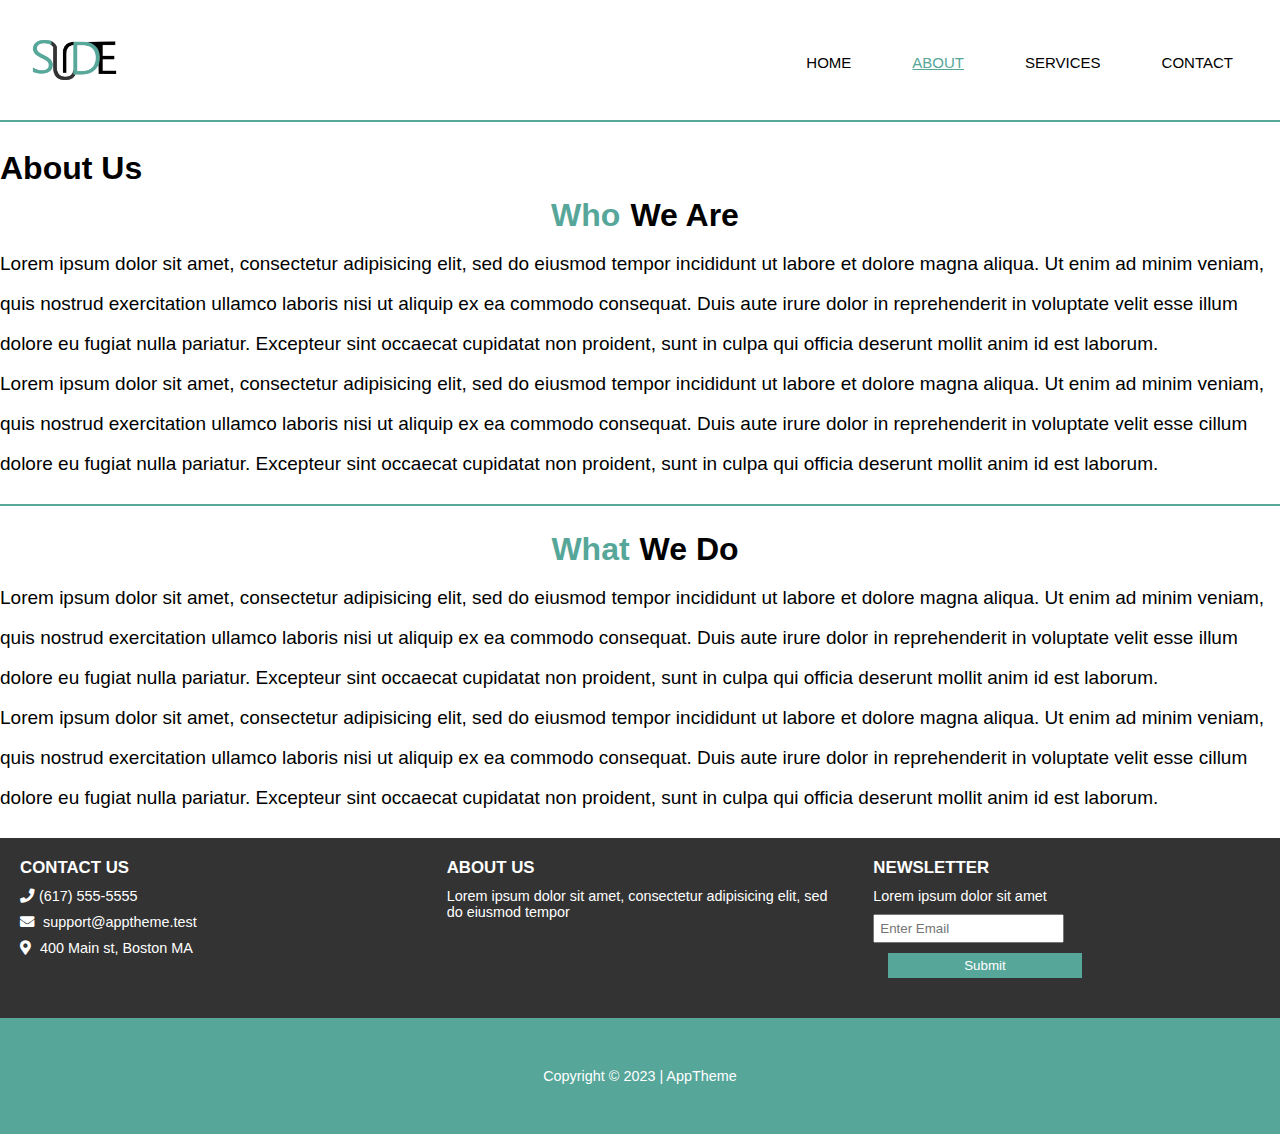
<file: about.html>
<!DOCTYPE html>
<html lang="en">
<head>
  <meta charset="UTF-8">
  <title></title>
  <link rel="stylesheet" href="css/style.css">
  <meta name="description" content="">

  <meta property="og:title" content="">
  <meta property="og:type" content="">
  <meta property="og:url" content="">
  <meta property="og:image" content="">

  <link rel="stylesheet" href="https://cdnjs.cloudflare.com/ajax/libs/font-awesome/5.15.3/css/all.min.css">


  <link rel="manifest" href="site.webmanifest">
  <meta name="theme-color" content="#fafafa">
</head>
<body>


<!-- ======= Header ======= -->
<header id="header" class="fixed-top  header-transparent ">
  <div class="container d-flex align-items-center justify-content-between">

    <img src="img/logo.png">

    <nav id="navbar" class="navbar">
      <ul>
        <li><a class="nav-link " href="index.html">HOME</a></li>
        <li><a class="nav-link active " href="about.html">ABOUT</a></li>
        <li><a class="nav-link " href="services.html">SERVICES</a></li>
        <li><a class="nav-link " href="contact.html">CONTACT</a></li>

      </ul>
      <i class="bi bi-list mobile-nav-toggle"></i>
    </nav><!-- .navbar -->

  </div>
</header><!-- End Header -->


<div>
  <h1 style="padding-top:150px;">About Us</h1>
  <div class="name">

    <h1 style="text-align: center; padding:10px; color:#56a699">Who</h1>
    <h1 style="text-align: center;"> We Are</h1>
  </div>
  <p style="line-height: 40px; font-size: 19px;">Lorem ipsum dolor sit amet, consectetur adipisicing elit, sed do
    eiusmod tempor incididunt ut labore et dolore
    magna aliqua. Ut enim ad minim veniam, quis nostrud exercitation ullamco laboris nisi ut
    aliquip ex ea commodo consequat. Duis aute irure dolor in reprehenderit in voluptate velit esse illum dolore eu
    fugiat nulla pariatur. Excepteur sint occaecat cupidatat non proident, sunt in culpa qui
    officia deserunt mollit anim id est laborum.</p>
  <p style="line-height: 40px; font-size: 19px; padding-bottom: 20px; border-bottom: 2px solid #56a699;">
    Lorem ipsum dolor sit amet, consectetur adipisicing elit, sed do eiusmod tempor incididunt ut labore et dolore
    magna aliqua. Ut enim ad minim veniam, quis nostrud exercitation ullamco laboris nisi ut
    aliquip ex ea commodo consequat. Duis aute irure dolor in reprehenderit in voluptate velit esse cillum dolore eu
    fugiat nulla pariatur. Excepteur sint occaecat cupidatat non proident, sunt in culpa qui
    officia deserunt mollit anim id est laborum.
  </p>
</div>

<div class="name" style="padding-top: 15px;">

  <h1 style="text-align: center; padding:10px; color:#56a699">What</h1>
  <h1 style="text-align: center;"> We Do</h1>
</div>
<p style="line-height: 40px; font-size: 19px;">Lorem ipsum dolor sit amet, consectetur adipisicing elit, sed do eiusmod
  tempor incididunt ut labore et dolore
  magna aliqua. Ut enim ad minim veniam, quis nostrud exercitation ullamco laboris nisi ut
  aliquip ex ea commodo consequat. Duis aute irure dolor in reprehenderit in voluptate velit esse illum dolore eu
  fugiat nulla pariatur. Excepteur sint occaecat cupidatat non proident, sunt in culpa qui
  officia deserunt mollit anim id est laborum.</p>
<p style="line-height: 40px; font-size: 19px; padding-bottom: 20px;">
  Lorem ipsum dolor sit amet, consectetur adipisicing elit, sed do eiusmod tempor incididunt ut labore et dolore
  magna aliqua. Ut enim ad minim veniam, quis nostrud exercitation ullamco laboris nisi ut
  aliquip ex ea commodo consequat. Duis aute irure dolor in reprehenderit in voluptate velit esse cillum dolore eu
  fugiat nulla pariatur. Excepteur sint occaecat cupidatat non proident, sunt in culpa qui
  officia deserunt mollit anim id est laborum.
</p>
</div>


<div class="footer">
  <div class="footer-section contact-us">
    <h3>CONTACT US</h3>
    <p><i class="fas fa-phone" style="color: #ffffff;"></i>(617) 555-5555</p>
    <p><i class="fas fa-envelope" style="color: #ffffff;"></i> support@apptheme.test</p>
    <p><i class="fas fa-map-marker-alt" style="color: #ffffff;"></i> 400 Main st, Boston MA</p>
  </div>

  <div class="footer-section about-us">
    <h3>ABOUT US</h3>
    <p>Lorem ipsum dolor sit amet, consectetur adipisicing elit, sed do eiusmod tempor</p>
  </div>

  <div class="footer-section newsletter">
    <h3>NEWSLETTER</h3>
    <p>Lorem ipsum dolor sit amet</p>
    <form action="">
      <input type="email" placeholder="Enter Email" required>
      <button type="submit">Submit</button>
    </form>
  </div>

  <div class="footer-bottom">
    <p>Copyright &copy; 2023 | AppTheme</p>
  </div>
</div>


</body>
</html>
</file>
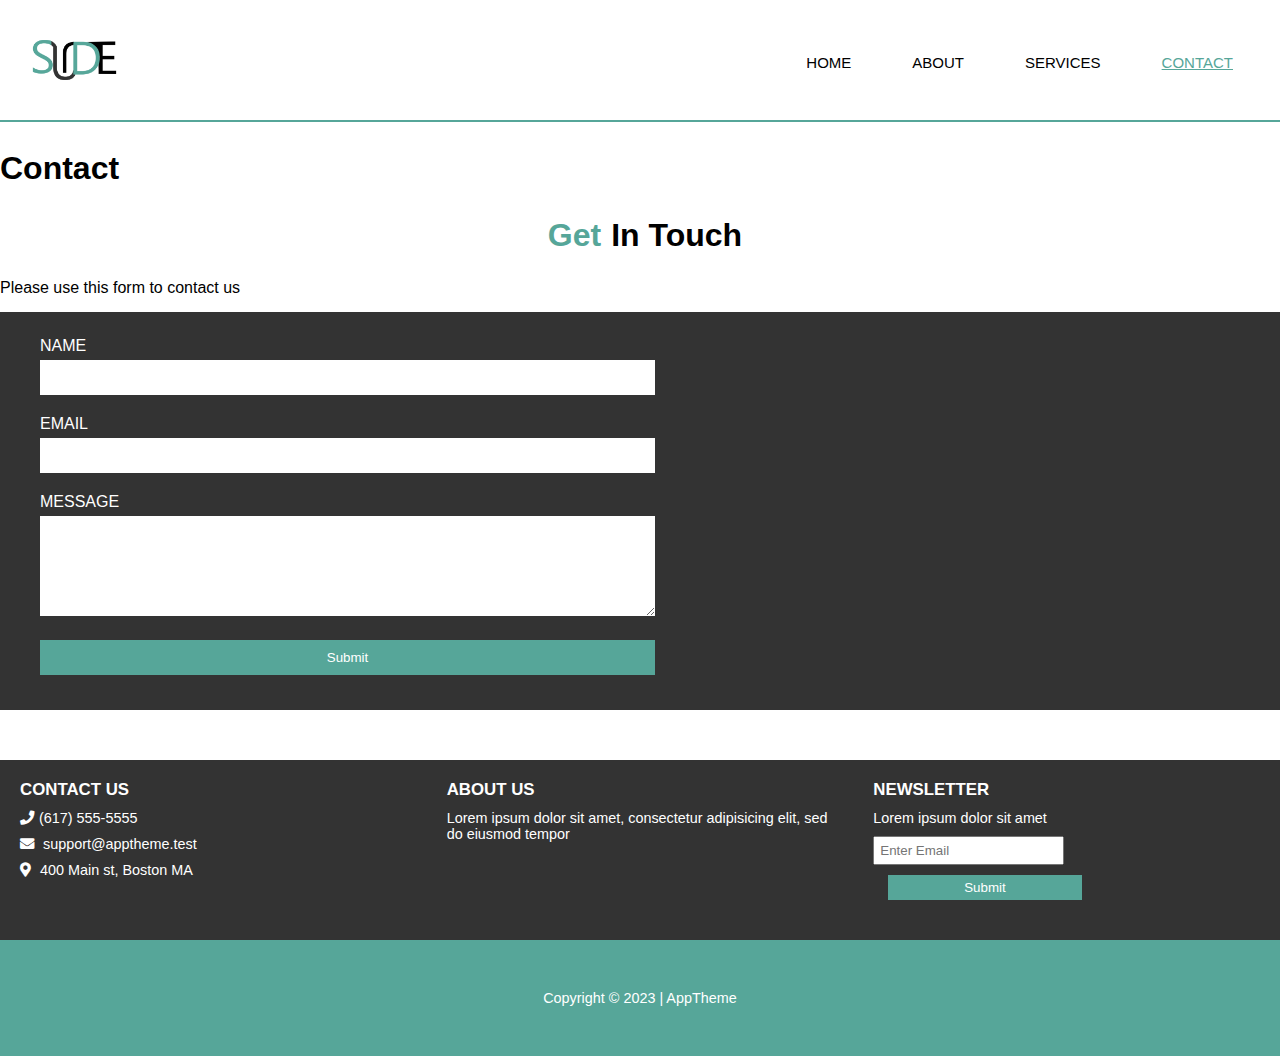
<file: contact.html>
<!DOCTYPE html>
<html lang="en">
<head>
  <meta charset="UTF-8">
  <title></title>
  <link rel="stylesheet" href="css/style.css">
  <meta name="description" content="">

  <meta property="og:title" content="">
  <meta property="og:type" content="">
  <meta property="og:url" content="">
  <meta property="og:image" content="">

  <link rel="stylesheet" href="https://cdnjs.cloudflare.com/ajax/libs/font-awesome/5.15.3/css/all.min.css">


  <link rel="manifest" href="site.webmanifest">
  <meta name="theme-color" content="#fafafa">
</head>
<body>

<!-- ======= Header ======= -->
<header id="header" class="fixed-top  header-transparent ">
  <div class="container d-flex align-items-center justify-content-between">

    <img src="img/logo.png">


    <nav id="navbar" class="navbar">
      <ul>
        <li><a class="nav-link " href="index.html">HOME</a></li>
        <li><a class="nav-link " href="about.html">ABOUT</a></li>
        <li><a class="nav-link " href="services.html">SERVICES</a></li>
        <li><a class="nav-link active" href="contact.html">CONTACT</a></li>

      </ul>
      <i class="bi bi-list mobile-nav-toggle"></i>
    </nav><!-- .navbar -->

  </div>
</header><!-- End Header -->

<div>
  <h1 style="padding-top:150px;">Contact</h1>
  <div class="name" style="margin-top:20px; margin-bottom:15px;">
    <h1 style="text-align: center; padding:10px; color:#56a699">Get</h1>
    <h1 style="text-align: center;"> In Touch</h1>
  </div>

</div>


<p style="margin-bottom:15px;">Please use this form to contact us</p>
<div class="contact-form-container">
  <form method="post">
    <div class="form-group">
      <label for="name" style="margin-left: 15px; color:white">NAME</label>
      <input type="text" id="name" name="name" required>
    </div>
    <div class="form-group">
      <label for="email" style="margin-left: 15px; color:white">EMAIL</label>
      <input type="email" id="email" name="email" required>
    </div>
    <div class="form-group">
      <label for="message" style="margin-left: 15px; color:white">MESSAGE</label>
      <textarea id="message" name="message" required></textarea>
    </div>
    <button type="submit">Submit</button>
  </form>
</div>


<div class="footer" style="margin-top: 50px;">
  <div class="footer-section contact-us">
    <h3>CONTACT US</h3>
    <p><i class="fas fa-phone" style="color: #ffffff;"></i>(617) 555-5555</p>
    <p><i class="fas fa-envelope" style="color: #ffffff;"></i> support@apptheme.test</p>
    <p><i class="fas fa-map-marker-alt" style="color: #ffffff;"></i> 400 Main st, Boston MA</p>
  </div>

  <div class="footer-section about-us">
    <h3>ABOUT US</h3>
    <p>Lorem ipsum dolor sit amet, consectetur adipisicing elit, sed do eiusmod tempor</p>
  </div>

  <div class="footer-section newsletter">
    <h3>NEWSLETTER</h3>
    <p>Lorem ipsum dolor sit amet</p>
    <form action="">
      <input type="email" placeholder="Enter Email" required>
      <button type="submit">Submit</button>
    </form>
  </div>

  <div class="footer-bottom">
    <p>Copyright &copy; 2023 | AppTheme</p>
  </div>
</div>

</body>
</html>
</file>
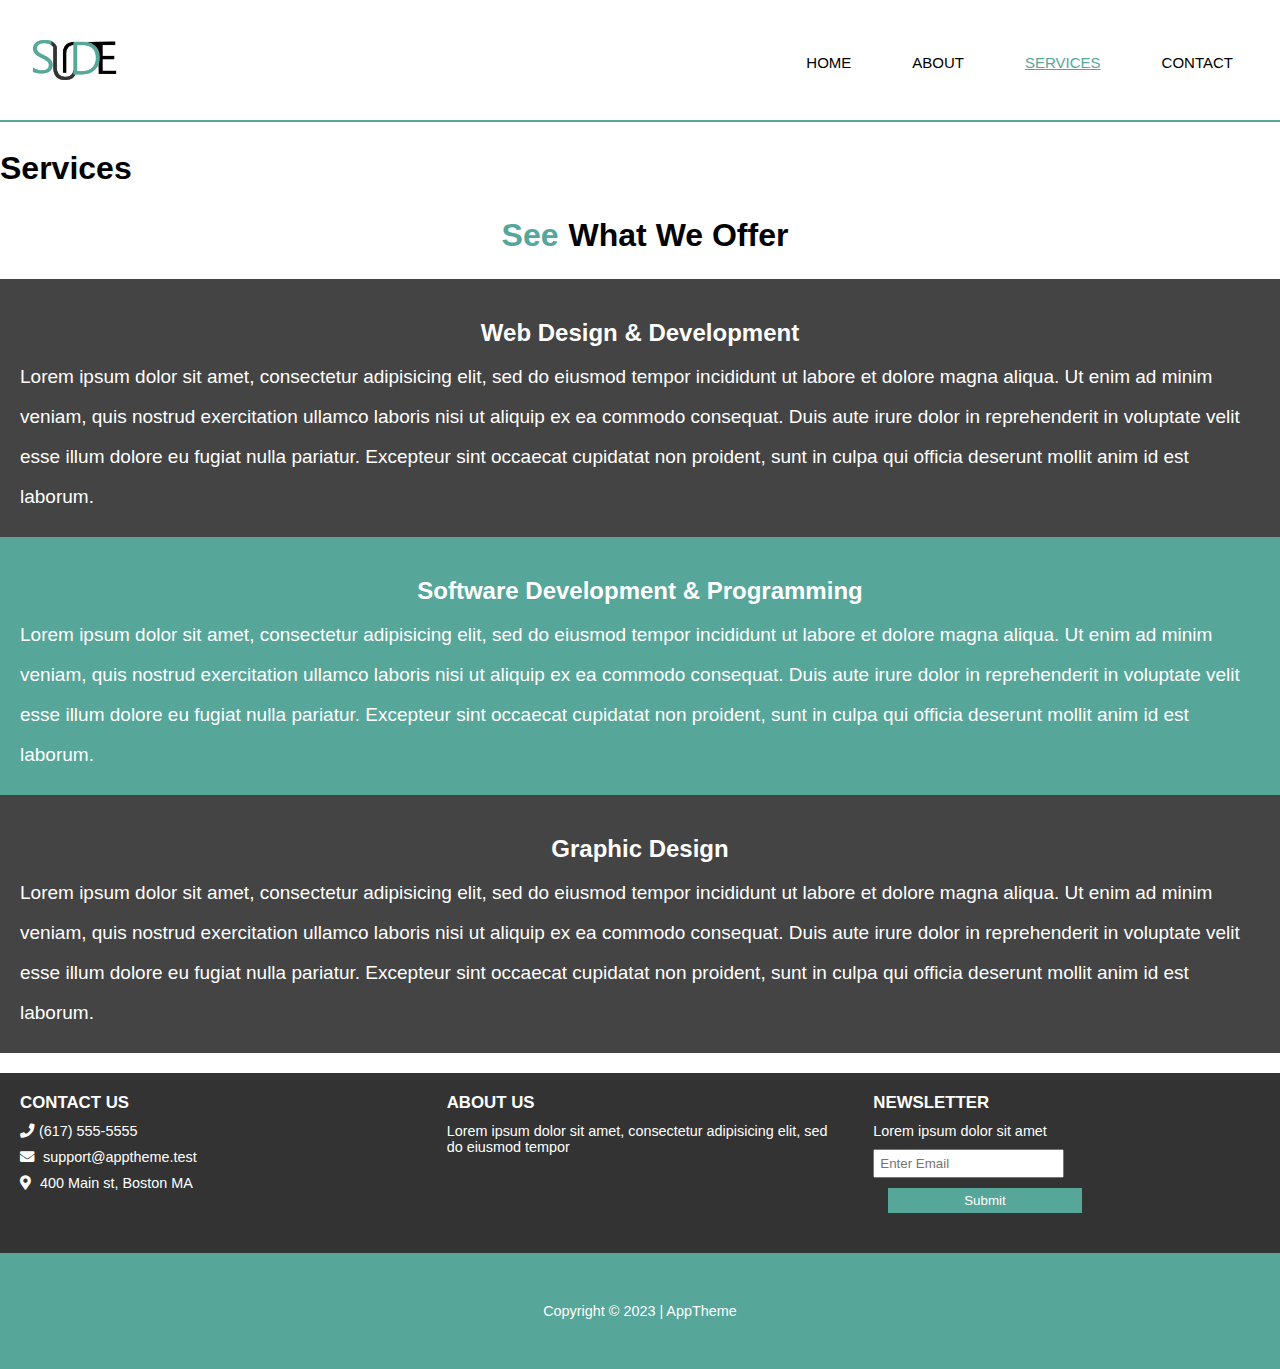
<file: services.html>
<!DOCTYPE html>
<html lang="en">
<head>
  <meta charset="UTF-8">
  <title></title>
  <link rel="stylesheet" href="css/style.css">
  <meta name="description" content="">

  <meta property="og:title" content="">
  <meta property="og:type" content="">
  <meta property="og:url" content="">
  <meta property="og:image" content="">

  <link rel="stylesheet" href="https://cdnjs.cloudflare.com/ajax/libs/font-awesome/5.15.3/css/all.min.css">


  <link rel="manifest" href="site.webmanifest">
  <meta name="theme-color" content="#fafafa">
</head>
<body>

<!-- ======= Header ======= -->
<header id="header" class="fixed-top  header-transparent ">
  <div class="container d-flex align-items-center justify-content-between">

    <img src="img/logo.png">


    <nav id="navbar" class="navbar">
      <ul>
        <li><a class="nav-link " href="index.html">HOME</a></li>
        <li><a class="nav-link " href="about.html">ABOUT</a></li>
        <li><a class="nav-link active" href="services.html">SERVICES</a></li>
        <li><a class="nav-link " href="contact.html">CONTACT</a></li>

      </ul>
      <i class="bi bi-list mobile-nav-toggle"></i>
    </nav><!-- .navbar -->

  </div>
</header><!-- End Header -->


<div>
  <h1 style="padding-top:150px;">Services</h1>
  <div class="name" style="margin-top:20px; margin-bottom:15px;">
    <h1 style="text-align: center; padding:10px; color:#56a699">See</h1>
    <h1 style="text-align: center;"> What We Offer</h1>
  </div>

</div>

<div class="services-container">
  <div style="background-color: #444; padding: 20px;">
    <h2 style="padding-top:20px; padding-bottom:10px;">Web Design & Development</h2>
    <p style="text-align: left; line-height: 40px; font-size: 19px;">Lorem ipsum dolor sit amet, consectetur adipisicing
      elit, sed do eiusmod tempor incididunt ut labore et dolore
      magna aliqua. Ut enim ad minim veniam, quis nostrud exercitation ullamco laboris nisi ut
      aliquip ex ea commodo consequat. Duis aute irure dolor in reprehenderit in voluptate velit esse illum dolore eu
      fugiat nulla pariatur. Excepteur sint occaecat cupidatat non proident, sunt in culpa qui
      officia deserunt mollit anim id est laborum.</p>
  </div>
  <div style="background-color: #56a699; padding: 20px;">
    <h2 style="padding-top:20px; padding-bottom:10px;">Software Development & Programming</h2>
    <p style="text-align: left; line-height: 40px; font-size: 19px;">Lorem ipsum dolor sit amet, consectetur adipisicing
      elit, sed do eiusmod tempor incididunt ut labore et dolore
      magna aliqua. Ut enim ad minim veniam, quis nostrud exercitation ullamco laboris nisi ut
      aliquip ex ea commodo consequat. Duis aute irure dolor in reprehenderit in voluptate velit esse illum dolore eu
      fugiat nulla pariatur. Excepteur sint occaecat cupidatat non proident, sunt in culpa qui
      officia deserunt mollit anim id est laborum.</p></div>
  <div style="background-color: #444; padding: 20px;">
    <h2 style="padding-top:20px; padding-bottom:10px;">Graphic Design</h2>
    <p style="text-align: left; line-height: 40px; font-size: 19px;">Lorem ipsum dolor sit amet, consectetur adipisicing
      elit, sed do eiusmod tempor incididunt ut labore et dolore
      magna aliqua. Ut enim ad minim veniam, quis nostrud exercitation ullamco laboris nisi ut
      aliquip ex ea commodo consequat. Duis aute irure dolor in reprehenderit in voluptate velit esse illum dolore eu
      fugiat nulla pariatur. Excepteur sint occaecat cupidatat non proident, sunt in culpa qui
      officia deserunt mollit anim id est laborum.</p></div>
</div>

<div class="footer" style="margin-top: 20px;">
  <div class="footer-section contact-us">
    <h3>CONTACT US</h3>
    <p><i class="fas fa-phone" style="color: #ffffff;"></i>(617) 555-5555</p>
    <p><i class="fas fa-envelope" style="color: #ffffff;"></i> support@apptheme.test</p>
    <p><i class="fas fa-map-marker-alt" style="color: #ffffff;"></i> 400 Main st, Boston MA</p>
  </div>

  <div class="footer-section about-us">
    <h3>ABOUT US</h3>
    <p>Lorem ipsum dolor sit amet, consectetur adipisicing elit, sed do eiusmod tempor</p>
  </div>

  <div class="footer-section newsletter">
    <h3>NEWSLETTER</h3>
    <p>Lorem ipsum dolor sit amet</p>
    <form action="">
      <input type="email" placeholder="Enter Email" required>
      <button type="submit">Submit</button>
    </form>
  </div>

  <div class="footer-bottom">
    <p>Copyright &copy; 2023 | AppTheme</p>
  </div>
</div>


</body>
</html>
</file>
<file: css/style.css>
* {
  margin: 0;
  padding: 0;
  box-sizing: border-box;
}

.container {

  width: 95%;
  margin: auto;

}

.row {
  display: flex;
  flex-direction: row;
  width: 100%;

}

.col-4 {
  flex-basis: 33.333%;
  text-align: center;
  margin: 20px;
}


body {
  font-family: "Open Sans", sans-serif;
}

a {
  color: black;
  text-decoration: none;
}

a:hover {
  color: black;
  text-decoration: none;
}

#header {
  background-color: #ffffff;
  height: auto;
  position: fixed;
  left: 0;
  width: 100%;
  z-index: 100;
  border-bottom: 2px solid #56a699;
}

#header .container {
  display: flex;
  align-items: center;
  justify-content: space-between;
}

#header img {
  width: 120px;
  max-height: 120px;
  width: auto;
}

#navbar ul {
  display: flex;
  list-style: none;
  padding: 0;
  margin: 0;
  align-items: center;
  height: 70px;
}

#navbar li {
  position: relative;
}

#navbar a,
#navbar a:focus {
  padding: 10px 15px;
  font-size: 15px;
  transition: 0.3s;
}

#navbar a:hover,
#navbar .active,
#navbar .active:focus {
  color: #56a699;
  text-decoration-line: underline;
}

.header {
  color: #56a699;
  margin-left: 10px;
}

.header-background {
  background: url("../img/ipad-tablet-keyboard-mouse.jpg") no-repeat center center;
  background-size: cover;
  width: 100%;
  height: 700px;
  display: flex;
  align-items: center;
  justify-content: center;
  text-align: center;
  color: white; /* Metin rengi */
  border-bottom: 2px solid #56a699;

}

.header-content {
  background-color: rgba(0, 0, 0, 0.5);
  padding: 20px;
  border-radius: 50px;
  width: 500px;
  padding-bottom: 30px;
}

.name {
  display: flex;
  align-items: center;
  justify-content: center;
  flex-wrap: nowrap;
}

.icons {
  width: 100px;
}


.core-features {
  background: url("../img/water.jpg") no-repeat center center;
  background-size: cover;
  width: 100%;
  height: 700px;
  display: flex;
  align-items: center;
  justify-content: center;
  text-align: center;
  text-align: center;
  padding: 50px;
  margin-top: 30px;
}

.core-features h1 {
  font-size: 35px;
  margin-bottom: 15px;
}

.listCont {
  display: flex;
  flex-direction: column;
  margin-left: 30px;
}

ul {
  list-style: none;
  padding-left: 0;
  margin-left: 0;
  text-align: left;
}

li {
  padding-left: 0;
  margin-left: 0;
  color: white;
  font-size: 25px;
}

li::before {
  content: '\2713';
  margin-right: 10px;
  color: #fff;
}

.footer {
  background-color: #333;
  color: #fff;
  font-size: 0.9em;
}

.footer-section {
  padding: 20px;
  float: left;
  width: 33.3333%;
}

.footer-section h3 {
  margin-bottom: 10px;
}

.footer-section p,
.footer-section form {
  margin-bottom: 10px;
}

.footer-section input[type="email"] {
  padding: 5px;
  margin-bottom: 10px;
}

.footer-section button {
  padding: 5px 10px;
  cursor: pointer;
}

.footer-bottom {
  clear: both;
  text-align: center;
  padding: 50px;
  background-color: #56a699;
}

.fas {
  margin-right: 5px;
}

.services-container {
  width: 100%;
  color: white;
  text-align: center;
}

.contact-form-container {
  max-width: 100%;
  margin: auto;
  background-color: #333333;
  padding: 25px;
}

.contact-form-container p {
  margin-bottom: 20px;
}

.form-group {
  margin-bottom: 10px;
}

.form-group label {
  display: block;
  margin-bottom: 5px;
}

.form-group input[type="text"],
.form-group input[type="email"],
.form-group textarea {
  width: 50%;
  margin-left: 15px;
  padding: 10px;
  margin-bottom: 10px;
  border: none;
  background-color: #ffffff;
  color: #fff;
}

.form-group textarea {
  height: 100px;
}

button {
  width: 50%;
  margin-left: 15px;
  padding: 10px;
  margin-bottom: 10px;
  border: none;
  background-color: #56a699;
  color: #fff;
  cursor: pointer;
}

button:hover {
  background-color: #488f78;
}
</file>
